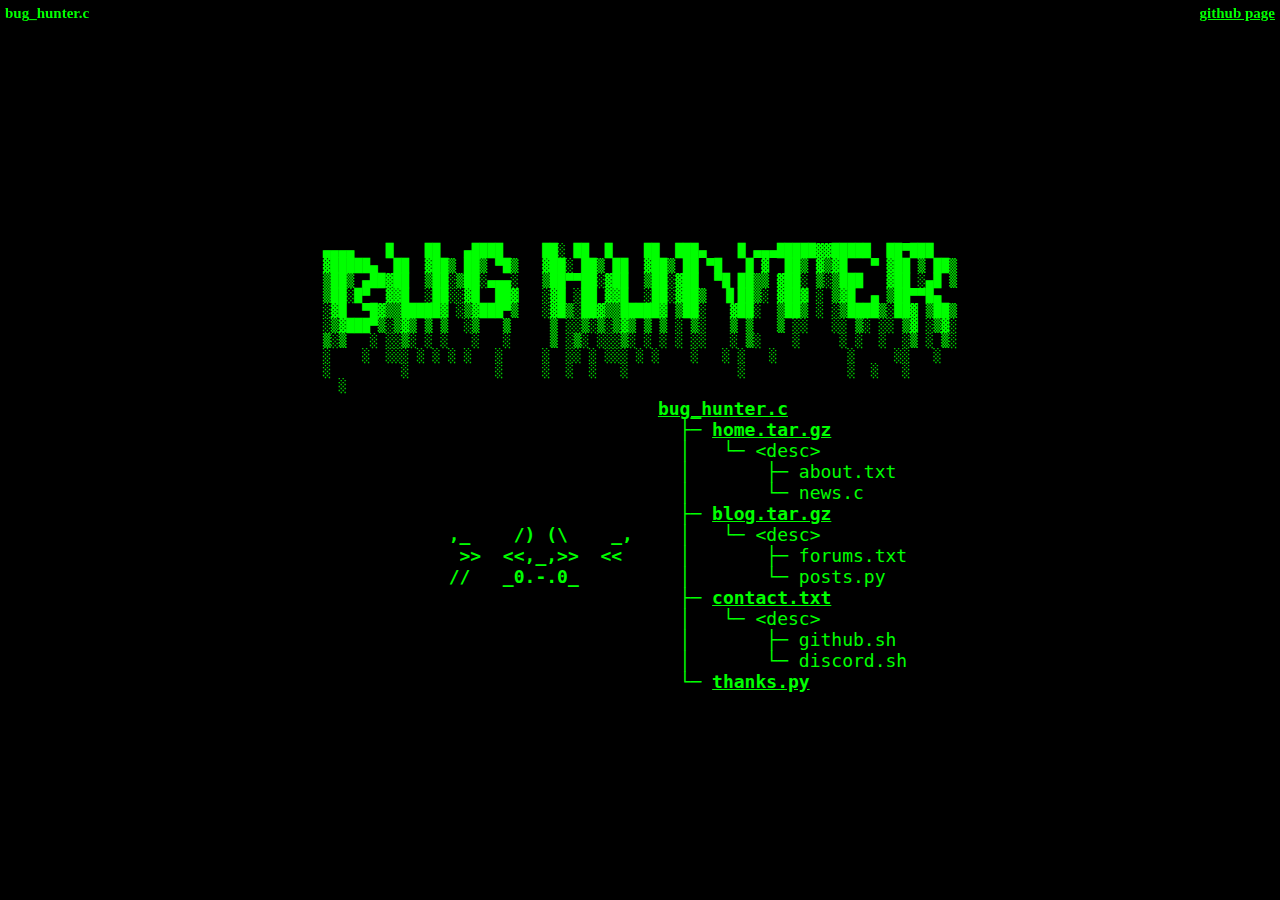
<file: index.html>
<!DOCTYPE html>
<html lang="en">
<head>
  <meta charset="UTF-8">
  <meta http-equiv="X-UA-Compatible" content="IE=edge">
  <meta name="viewport" content="width=device-width, initial-scale=1.0">
  <title>bug_hunter</title>
  <link rel="stylesheet" href="style.css">
  <script src="artTypeWriter.js" defer></script>
</head>
<body>
  <p>bug_hunter.c</p>
  <div id="outer-container">
    <pre id="init-deco">
▄▄▄▄    █    ██   ▄████     ██░ ██  █    ██  ███▄    █ ▄▄▄█████▓▓█████  ██▀███  
▓█████▄  ██  ▓██▒ ██▒ ▀█▒   ▓██░ ██▒ ██  ▓██▒ ██ ▀█   █ ▓  ██▒ ▓▒▓█   ▀ ▓██ ▒ ██▒
▒██▒ ▄██▓██  ▒██░▒██░▄▄▄░   ▒██▀▀██░▓██  ▒██░▓██  ▀█ ██▒▒ ▓██░ ▒░▒███   ▓██ ░▄█ ▒
▒██░█▀  ▓▓█  ░██░░▓█  ██▓   ░▓█ ░██ ▓▓█  ░██░▓██▒  ▐▌██▒░ ▓██▓ ░ ▒▓█  ▄ ▒██▀▀█▄  
░▓█  ▀█▓▒▒█████▓ ░▒▓███▀▒   ░▓█▒░██▓▒▒█████▓ ▒██░   ▓██░  ▒██▒ ░ ░▒████▒░██▓ ▒██▒
░▒▓███▀▒░▒▓▒ ▒ ▒  ░▒   ▒     ▒ ░░▒░▒░▒▓▒ ▒ ▒ ░ ▒░   ▒ ▒   ▒ ░░   ░░ ▒░ ░░ ▒▓ ░▒▓░
▒░▒   ░ ░░▒░ ░ ░   ░   ░     ▒ ░▒░ ░░░▒░ ░ ░ ░ ░░   ░ ▒░    ░     ░ ░  ░  ░▒ ░ ▒░
░    ░  ░░░ ░ ░ ░ ░   ░     ░  ░░ ░ ░░░ ░ ░    ░   ░ ░   ░         ░     ░░   ░ 
░         ░           ░     ░  ░  ░   ░              ░             ░  ░   ░     
  ░</pre>
    <div id="container">
      <pre id="init-art">
       ,_    /) (\    _,
        >>  <<,_,>>  <<
       //   _0.-.0_   \\
       \'._/       \_.'/
        '-.\.--.--./.-'
        __/ : :Y: : \ _
';,  .-(_| : : | : : |_)-.  ,:'
  \\/.'  |: : :|: : :|  `.\//
   (/    |: : :|: : :|    \)
         |: : :|: : :;
        /\ : : | : : /\
       (_/'.: :.: :.'\_)
        \\  `""`""`  //
         \\         //
          ':.     .:'</pre>
<pre id="init-text"><a href="index.html">bug_hunter.c</a>
  ├─ <a href="home.html">home.tar.gz</a>
  │   └─ &lt;desc&gt;
  │       ├─ about.txt
  │       └─ news.c
  ├─ <a href="blog.html">blog.tar.gz</a>
  │   └─ &lt;desc&gt;
  │       ├─ forums.txt
  │       └─ posts.py
  ├─ <a href="contact.html">contact.txt</a>
  │   └─ &lt;desc&gt;
  │       ├─ github.sh
  │       └─ discord.sh
  └─ <a href="thanks.html">thanks.py</a>

</pre>
    </div>
  </div>
  <a target="_blank" href="https://github.com/skittlexyz/bug_hunter">github page</a>
</body>
</html>
</file>
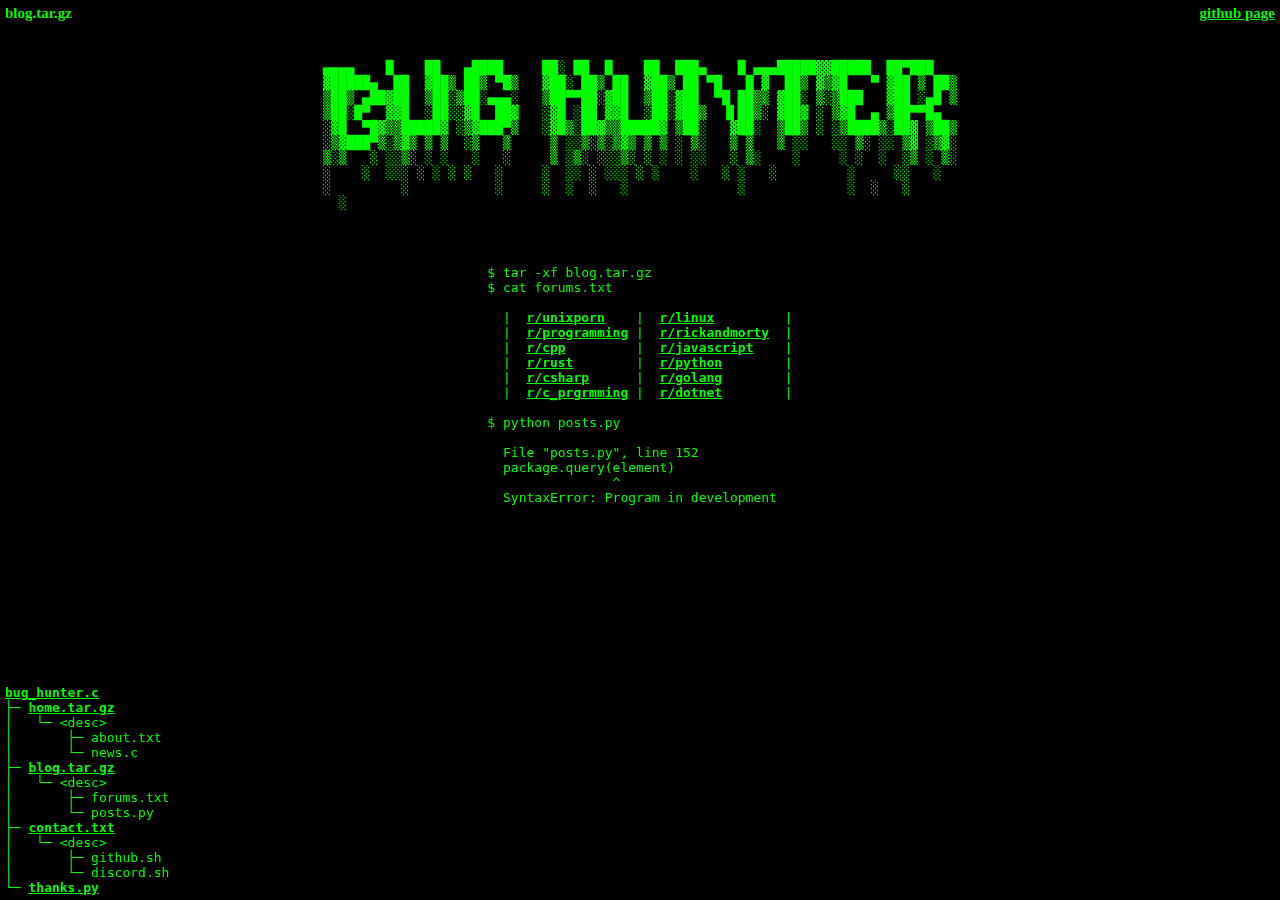
<file: blog.html>
<!DOCTYPE html>
<html lang="en">
<head>
  <meta charset="UTF-8">
  <meta http-equiv="X-UA-Compatible" content="IE=edge">
  <meta name="viewport" content="width=device-width, initial-scale=1.0">
  <title>bug_hunter</title>
  <link rel="stylesheet" href="style.css">
  <link rel="stylesheet" href="other.css">
</head>
<body>
  <p>blog.tar.gz</p>
  <div id="outer-container">
    <pre id="init-deco">
▄▄▄▄    █    ██   ▄████     ██░ ██  █    ██  ███▄    █ ▄▄▄█████▓▓█████  ██▀███  
▓█████▄  ██  ▓██▒ ██▒ ▀█▒   ▓██░ ██▒ ██  ▓██▒ ██ ▀█   █ ▓  ██▒ ▓▒▓█   ▀ ▓██ ▒ ██▒
▒██▒ ▄██▓██  ▒██░▒██░▄▄▄░   ▒██▀▀██░▓██  ▒██░▓██  ▀█ ██▒▒ ▓██░ ▒░▒███   ▓██ ░▄█ ▒
▒██░█▀  ▓▓█  ░██░░▓█  ██▓   ░▓█ ░██ ▓▓█  ░██░▓██▒  ▐▌██▒░ ▓██▓ ░ ▒▓█  ▄ ▒██▀▀█▄  
░▓█  ▀█▓▒▒█████▓ ░▒▓███▀▒   ░▓█▒░██▓▒▒█████▓ ▒██░   ▓██░  ▒██▒ ░ ░▒████▒░██▓ ▒██▒
░▒▓███▀▒░▒▓▒ ▒ ▒  ░▒   ▒     ▒ ░░▒░▒░▒▓▒ ▒ ▒ ░ ▒░   ▒ ▒   ▒ ░░   ░░ ▒░ ░░ ▒▓ ░▒▓░
▒░▒   ░ ░░▒░ ░ ░   ░   ░     ▒ ░▒░ ░░░▒░ ░ ░ ░ ░░   ░ ▒░    ░     ░ ░  ░  ░▒ ░ ▒░
░    ░  ░░░ ░ ░ ░ ░   ░     ░  ░░ ░ ░░░ ░ ░    ░   ░ ░   ░         ░     ░░   ░ 
░         ░           ░     ░  ░  ░   ░              ░             ░  ░   ░     
  ░</pre>
  <div class="content">
    <pre>
$ tar -xf blog.tar.gz
$ cat forums.txt

  |  <a target="_blank" href="https://www.reddit.com/r/unixporn/">r/unixporn</a>    |  <a target="_blank" href="https://www.reddit.com/r/linux/">r/linux</a>         |
  |  <a target="_blank" href="https://www.reddit.com/r/programming/">r/programming</a> |  <a target="_blank" href="https://www.reddit.com/r/rickandmorty/">r/rickandmorty</a>  |
  |  <a target="_blank" href="https://www.reddit.com/r/cpp/">r/cpp</a>         |  <a target="_blank" href="https://www.reddit.com/r/javascript/">r/javascript</a>    |
  |  <a target="_blank" href="https://www.reddit.com/r/rust/">r/rust</a>        |  <a target="_blank" href="https://www.reddit.com/r/Python/">r/python</a>        |
  |  <a target="_blank" href="https://www.reddit.com/r/csharp/">r/csharp</a>      |  <a target="_blank" href="https://www.reddit.com/r/golang/">r/golang</a>        |
  |  <a target="_blank" href="https://www.reddit.com/r/C_Programming/">r/c_prgrmming</a> |  <a target="_blank" href="https://www.reddit.com/r/dotnet/">r/dotnet</a>        |

$ python posts.py

  File "posts.py", line 152
  package.query(element)
                ^
  SyntaxError: Program in development
</pre>
  </div>
  <pre id="init-text"><a href="index.html">bug_hunter.c</a>
├─ <a href="home.html">home.tar.gz</a>
│   └─ &lt;desc&gt;
│       ├─ about.txt
│       └─ news.c
├─ <a href="blog.html">blog.tar.gz</a>
│   └─ &lt;desc&gt;
│       ├─ forums.txt
│       └─ posts.py
├─ <a href="contact.html">contact.txt</a>
│   └─ &lt;desc&gt;
│       ├─ github.sh
│       └─ discord.sh
└─ <a href="thanks.html">thanks.py</a></pre>
    </div>
  </div>
  <a target="_blank" href="https://github.com/skittlexyz/bug_hunter">github page</a>
</body>
</html>
</file>
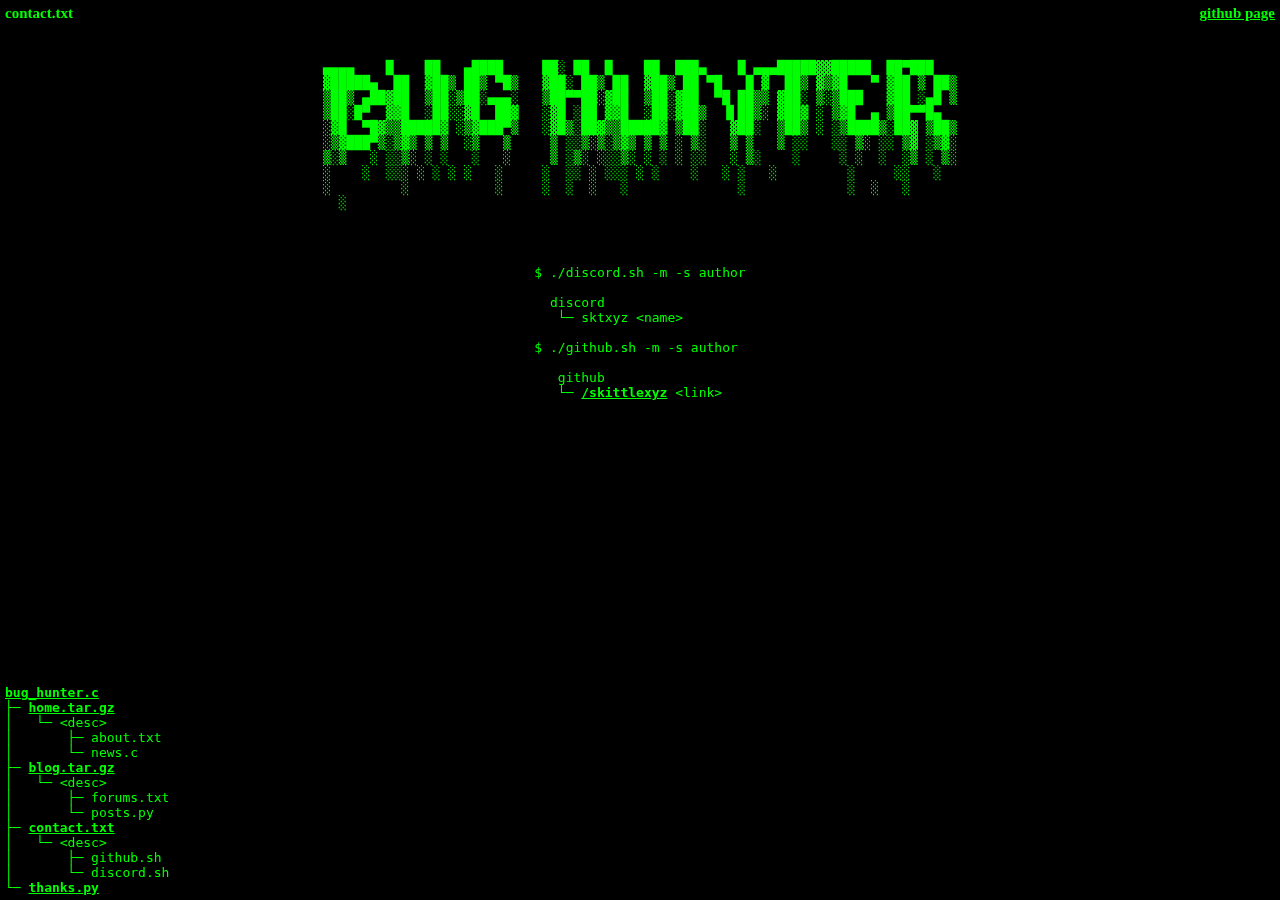
<file: contact.html>
<!DOCTYPE html>
<html lang="en">
<head>
  <meta charset="UTF-8">
  <meta http-equiv="X-UA-Compatible" content="IE=edge">
  <meta name="viewport" content="width=device-width, initial-scale=1.0">
  <title>bug_hunter</title>
  <link rel="stylesheet" href="style.css">
  <link rel="stylesheet" href="other.css">
</head>
<body>
  <p>contact.txt</p>
  <div id="outer-container">
    <pre id="init-deco">
▄▄▄▄    █    ██   ▄████     ██░ ██  █    ██  ███▄    █ ▄▄▄█████▓▓█████  ██▀███  
▓█████▄  ██  ▓██▒ ██▒ ▀█▒   ▓██░ ██▒ ██  ▓██▒ ██ ▀█   █ ▓  ██▒ ▓▒▓█   ▀ ▓██ ▒ ██▒
▒██▒ ▄██▓██  ▒██░▒██░▄▄▄░   ▒██▀▀██░▓██  ▒██░▓██  ▀█ ██▒▒ ▓██░ ▒░▒███   ▓██ ░▄█ ▒
▒██░█▀  ▓▓█  ░██░░▓█  ██▓   ░▓█ ░██ ▓▓█  ░██░▓██▒  ▐▌██▒░ ▓██▓ ░ ▒▓█  ▄ ▒██▀▀█▄  
░▓█  ▀█▓▒▒█████▓ ░▒▓███▀▒   ░▓█▒░██▓▒▒█████▓ ▒██░   ▓██░  ▒██▒ ░ ░▒████▒░██▓ ▒██▒
░▒▓███▀▒░▒▓▒ ▒ ▒  ░▒   ▒     ▒ ░░▒░▒░▒▓▒ ▒ ▒ ░ ▒░   ▒ ▒   ▒ ░░   ░░ ▒░ ░░ ▒▓ ░▒▓░
▒░▒   ░ ░░▒░ ░ ░   ░   ░     ▒ ░▒░ ░░░▒░ ░ ░ ░ ░░   ░ ▒░    ░     ░ ░  ░  ░▒ ░ ▒░
░    ░  ░░░ ░ ░ ░ ░   ░     ░  ░░ ░ ░░░ ░ ░    ░   ░ ░   ░         ░     ░░   ░ 
░         ░           ░     ░  ░  ░   ░              ░             ░  ░   ░     
  ░</pre>
    <div class="content">
      <pre>
$ ./discord.sh -m -s author

  discord
   └─ sktxyz &lt;name&gt;

$ ./github.sh -m -s author

   github
   └─ <a href="https://github.com/skittlexyz">/skittlexyz</a> &lt;link&gt;
</pre>
    </div>
  <pre id="init-text"><a href="index.html">bug_hunter.c</a>
├─ <a href="home.html">home.tar.gz</a>
│   └─ &lt;desc&gt;
│       ├─ about.txt
│       └─ news.c
├─ <a href="blog.html">blog.tar.gz</a>
│   └─ &lt;desc&gt;
│       ├─ forums.txt
│       └─ posts.py
├─ <a href="contact.html">contact.txt</a>
│   └─ &lt;desc&gt;
│       ├─ github.sh
│       └─ discord.sh
└─ <a href="thanks.html">thanks.py</a></pre>
    </div>
  </div>
  <a target="_blank" href="https://github.com/skittlexyz/bug_hunter">github page</a>
</body>
</html>
</file>
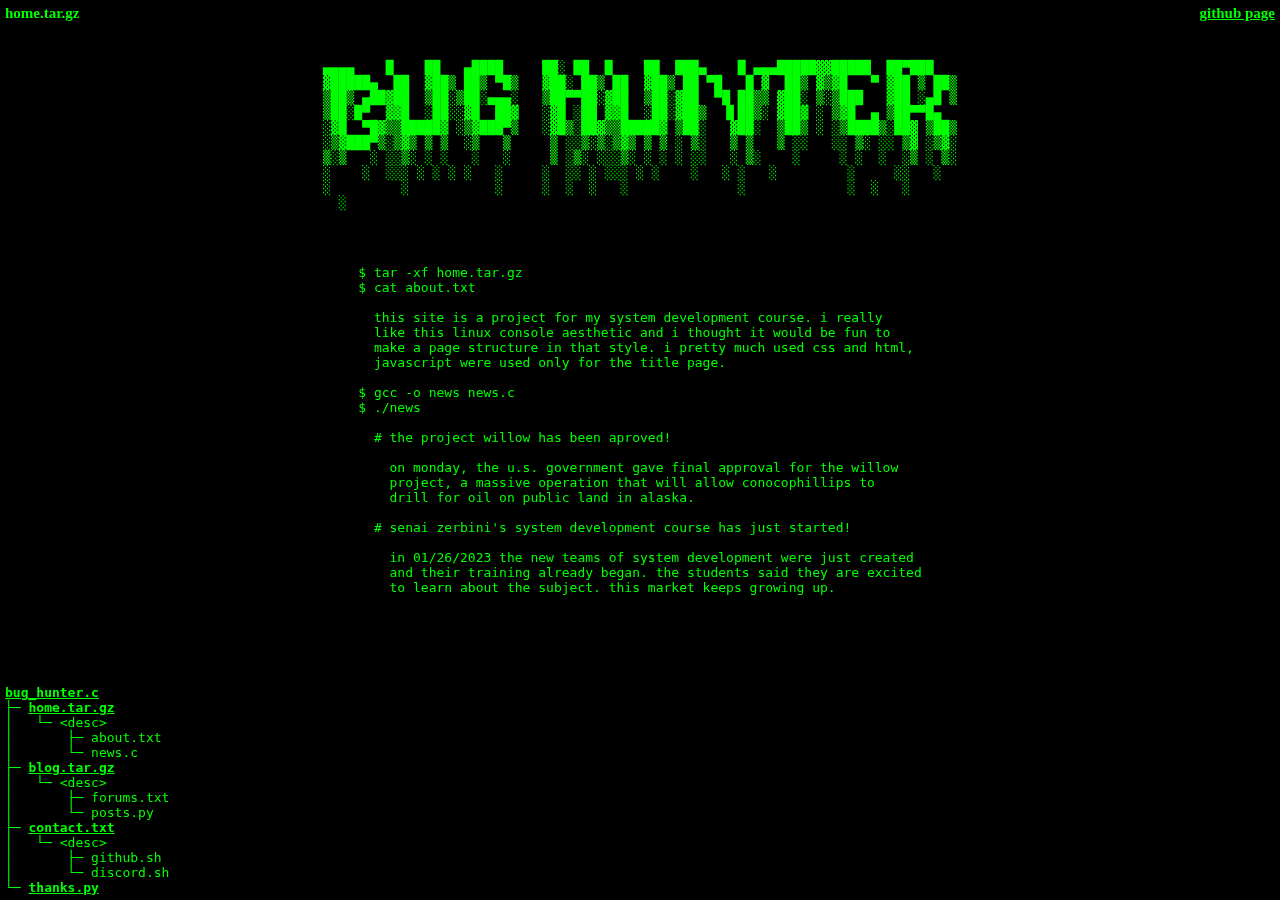
<file: home.html>
<!DOCTYPE html>
<html lang="en">
<head>
  <meta charset="UTF-8">
  <meta http-equiv="X-UA-Compatible" content="IE=edge">
  <meta name="viewport" content="width=device-width, initial-scale=1.0">
  <title>bug_hunter</title>
  <link rel="stylesheet" href="style.css">
  <link rel="stylesheet" href="other.css">
</head>
<body>
  <p>home.tar.gz</p>
  <div id="outer-container">
    <pre id="init-deco">
▄▄▄▄    █    ██   ▄████     ██░ ██  █    ██  ███▄    █ ▄▄▄█████▓▓█████  ██▀███  
▓█████▄  ██  ▓██▒ ██▒ ▀█▒   ▓██░ ██▒ ██  ▓██▒ ██ ▀█   █ ▓  ██▒ ▓▒▓█   ▀ ▓██ ▒ ██▒
▒██▒ ▄██▓██  ▒██░▒██░▄▄▄░   ▒██▀▀██░▓██  ▒██░▓██  ▀█ ██▒▒ ▓██░ ▒░▒███   ▓██ ░▄█ ▒
▒██░█▀  ▓▓█  ░██░░▓█  ██▓   ░▓█ ░██ ▓▓█  ░██░▓██▒  ▐▌██▒░ ▓██▓ ░ ▒▓█  ▄ ▒██▀▀█▄  
░▓█  ▀█▓▒▒█████▓ ░▒▓███▀▒   ░▓█▒░██▓▒▒█████▓ ▒██░   ▓██░  ▒██▒ ░ ░▒████▒░██▓ ▒██▒
░▒▓███▀▒░▒▓▒ ▒ ▒  ░▒   ▒     ▒ ░░▒░▒░▒▓▒ ▒ ▒ ░ ▒░   ▒ ▒   ▒ ░░   ░░ ▒░ ░░ ▒▓ ░▒▓░
▒░▒   ░ ░░▒░ ░ ░   ░   ░     ▒ ░▒░ ░░░▒░ ░ ░ ░ ░░   ░ ▒░    ░     ░ ░  ░  ░▒ ░ ▒░
░    ░  ░░░ ░ ░ ░ ░   ░     ░  ░░ ░ ░░░ ░ ░    ░   ░ ░   ░         ░     ░░   ░ 
░         ░           ░     ░  ░  ░   ░              ░             ░  ░   ░     
  ░</pre>
    <div class="content">
      <pre>
$ tar -xf home.tar.gz
$ cat about.txt

  this site is a project for my system development course. i really
  like this linux console aesthetic and i thought it would be fun to
  make a page structure in that style. i pretty much used css and html,
  javascript were used only for the title page.

$ gcc -o news news.c
$ ./news

  # the project willow has been aproved!

    on monday, the u.s. government gave final approval for the willow
    project, a massive operation that will allow conocophillips to
    drill for oil on public land in alaska.

  # senai zerbini's system development course has just started!

    in 01/26/2023 the new teams of system development were just created
    and their training already began. the students said they are excited
    to learn about the subject. this market keeps growing up.
</pre>
    </div>
  <pre id="init-text"><a href="index.html">bug_hunter.c</a>
├─ <a href="home.html">home.tar.gz</a>
│   └─ &lt;desc&gt;
│       ├─ about.txt
│       └─ news.c
├─ <a href="blog.html">blog.tar.gz</a>
│   └─ &lt;desc&gt;
│       ├─ forums.txt
│       └─ posts.py
├─ <a href="contact.html">contact.txt</a>
│   └─ &lt;desc&gt;
│       ├─ github.sh
│       └─ discord.sh
└─ <a href="thanks.html">thanks.py</a></pre>
    </div>
  </div>
  <a target="_blank" href="https://github.com/skittlexyz/bug_hunter">github page</a>
</body>
</html>
</file>
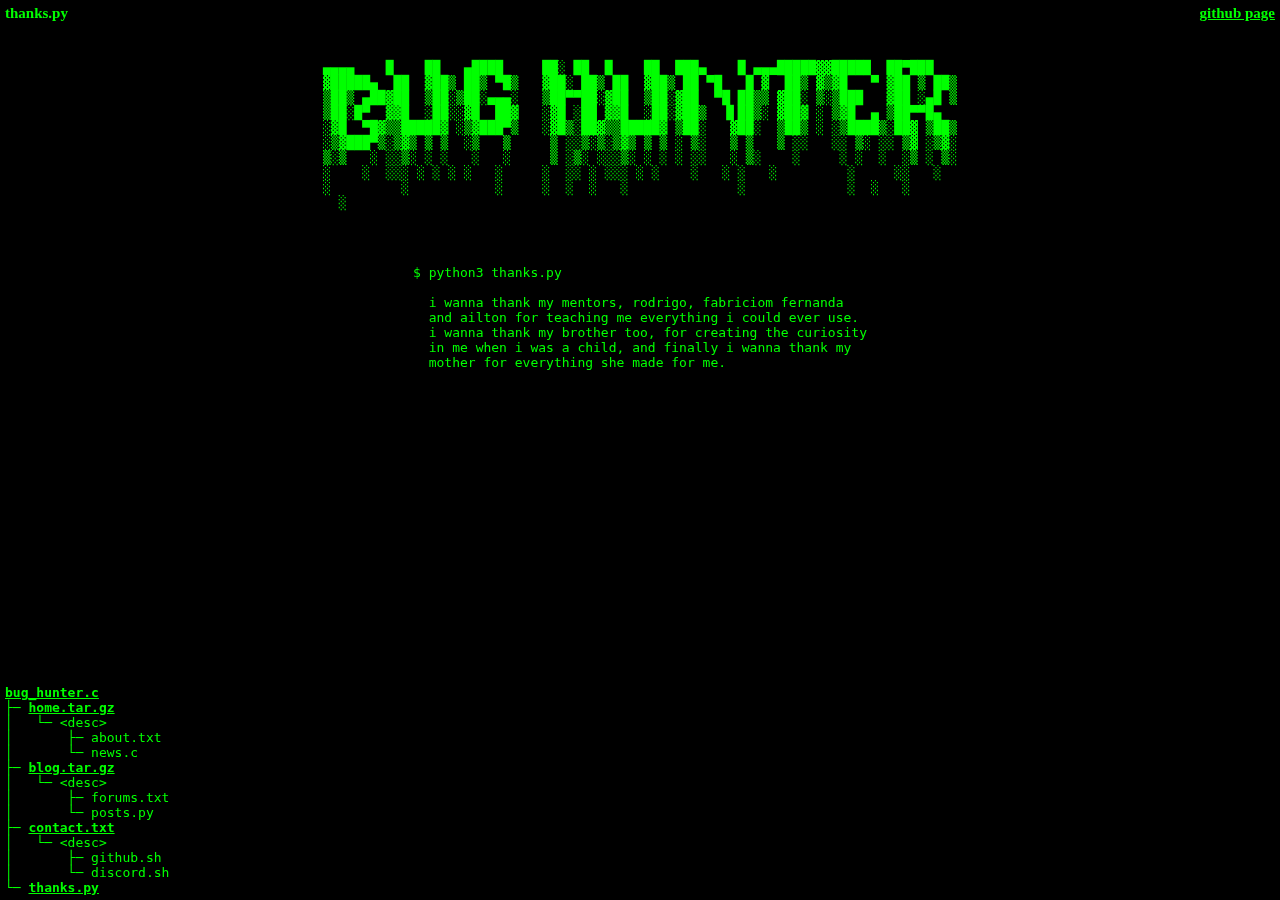
<file: thanks.html>
<!DOCTYPE html>
<html lang="en">
<head>
  <meta charset="UTF-8">
  <meta http-equiv="X-UA-Compatible" content="IE=edge">
  <meta name="viewport" content="width=device-width, initial-scale=1.0">
  <title>bug_hunter</title>
  <link rel="stylesheet" href="style.css">
  <link rel="stylesheet" href="other.css">
</head>
<body>
  <p>thanks.py</p>
  <div id="outer-container">
    <pre id="init-deco">
▄▄▄▄    █    ██   ▄████     ██░ ██  █    ██  ███▄    █ ▄▄▄█████▓▓█████  ██▀███  
▓█████▄  ██  ▓██▒ ██▒ ▀█▒   ▓██░ ██▒ ██  ▓██▒ ██ ▀█   █ ▓  ██▒ ▓▒▓█   ▀ ▓██ ▒ ██▒
▒██▒ ▄██▓██  ▒██░▒██░▄▄▄░   ▒██▀▀██░▓██  ▒██░▓██  ▀█ ██▒▒ ▓██░ ▒░▒███   ▓██ ░▄█ ▒
▒██░█▀  ▓▓█  ░██░░▓█  ██▓   ░▓█ ░██ ▓▓█  ░██░▓██▒  ▐▌██▒░ ▓██▓ ░ ▒▓█  ▄ ▒██▀▀█▄  
░▓█  ▀█▓▒▒█████▓ ░▒▓███▀▒   ░▓█▒░██▓▒▒█████▓ ▒██░   ▓██░  ▒██▒ ░ ░▒████▒░██▓ ▒██▒
░▒▓███▀▒░▒▓▒ ▒ ▒  ░▒   ▒     ▒ ░░▒░▒░▒▓▒ ▒ ▒ ░ ▒░   ▒ ▒   ▒ ░░   ░░ ▒░ ░░ ▒▓ ░▒▓░
▒░▒   ░ ░░▒░ ░ ░   ░   ░     ▒ ░▒░ ░░░▒░ ░ ░ ░ ░░   ░ ▒░    ░     ░ ░  ░  ░▒ ░ ▒░
░    ░  ░░░ ░ ░ ░ ░   ░     ░  ░░ ░ ░░░ ░ ░    ░   ░ ░   ░         ░     ░░   ░ 
░         ░           ░     ░  ░  ░   ░              ░             ░  ░   ░     
  ░</pre>
    <div class="content">
      <pre>
$ python3 thanks.py

  i wanna thank my mentors, rodrigo, fabriciom fernanda
  and ailton for teaching me everything i could ever use.
  i wanna thank my brother too, for creating the curiosity
  in me when i was a child, and finally i wanna thank my
  mother for everything she made for me.
</pre>
    </div>
  <pre id="init-text"><a href="index.html">bug_hunter.c</a>
├─ <a href="home.html">home.tar.gz</a>
│   └─ &lt;desc&gt;
│       ├─ about.txt
│       └─ news.c
├─ <a href="blog.html">blog.tar.gz</a>
│   └─ &lt;desc&gt;
│       ├─ forums.txt
│       └─ posts.py
├─ <a href="contact.html">contact.txt</a>
│   └─ &lt;desc&gt;
│       ├─ github.sh
│       └─ discord.sh
└─ <a href="thanks.html">thanks.py</a></pre>
    </div>
  </div>
  <a target="_blank" href="https://github.com/skittlexyz/bug_hunter">github page</a>
</body>
</html>
</file>
<file: style.css>
* {
  margin: 0;
  padding: 0;
  box-sizing: border-box;
}
a:visited {
  font-weight: 100;
}
body {
  background-color: #000;
  color: #00FF00;
  width: 100%;
  height: 100vh;
  display: flex;
  flex-direction: column;
  justify-content: space-between;
  align-items: center;
  font-family: consolas;
}
body > p, a {
  margin: 5px;
  font-size: 15px;
  font-weight: bold;
  color: #00FF00;
  position: fixed;
}
body > p {
  align-self: flex-start;
}
body > a {
  right: 0;
}
#outer-container {
  display: flex;
  flex-direction: column;
  justify-content: center;
  align-content: center;
  height: 100%;
}
#container {
  font-size: 18px;
  display: flex;
  justify-content: center;
  align-items: center;
  gap: 25px;
  height: fit-content;
}
::selection {
  color: #000;
  background-color: #00FF00;
}
#init-art {
  font-weight: bold;
  font-size: inherit;
}
#init-text > a {
  position: initial !important;
  margin: 0 !important;
  color: #00FF00;
  font-size: inherit;
}
#init-deco {
  margin-top: 50px !important;
  display: flex;
  justify-content: center;
  padding: 5px;
  width: fit-content;
  font-size: inherit;
  opacity: 100%;
  animation-name: opacity;
  animation-duration: 2s;
  animation-timing-function: ease-out;
  animation-iteration-count: 1;
}
.content > pre > a {
  position: initial;
  font-size: inherit;
  margin: 0 0 0 0;
}
@keyframes opacity {
  from {
    opacity: 0%;
  }
  to {
    opacity: 100%;
  }
}
</file>
<file: other.css>
body {
  flex-direction: row;
  justify-content: space-between;
  align-items: flex-start;
}
#outer-container {
  position: absolute;
  padding: 5px;
  height: 100vh;
  width: 100%;
  justify-content: flex-start;
}
#init-text {
  justify-self: flex-end;
  align-self: flex-start;
  position: fixed;
  bottom: 0;
  margin-bottom: 5px;
}
#init-deco {
  margin-bottom: 50px;
  margin-top: 15px;
  align-self: center;
}
.content {
  align-self: center;
}
</file>
